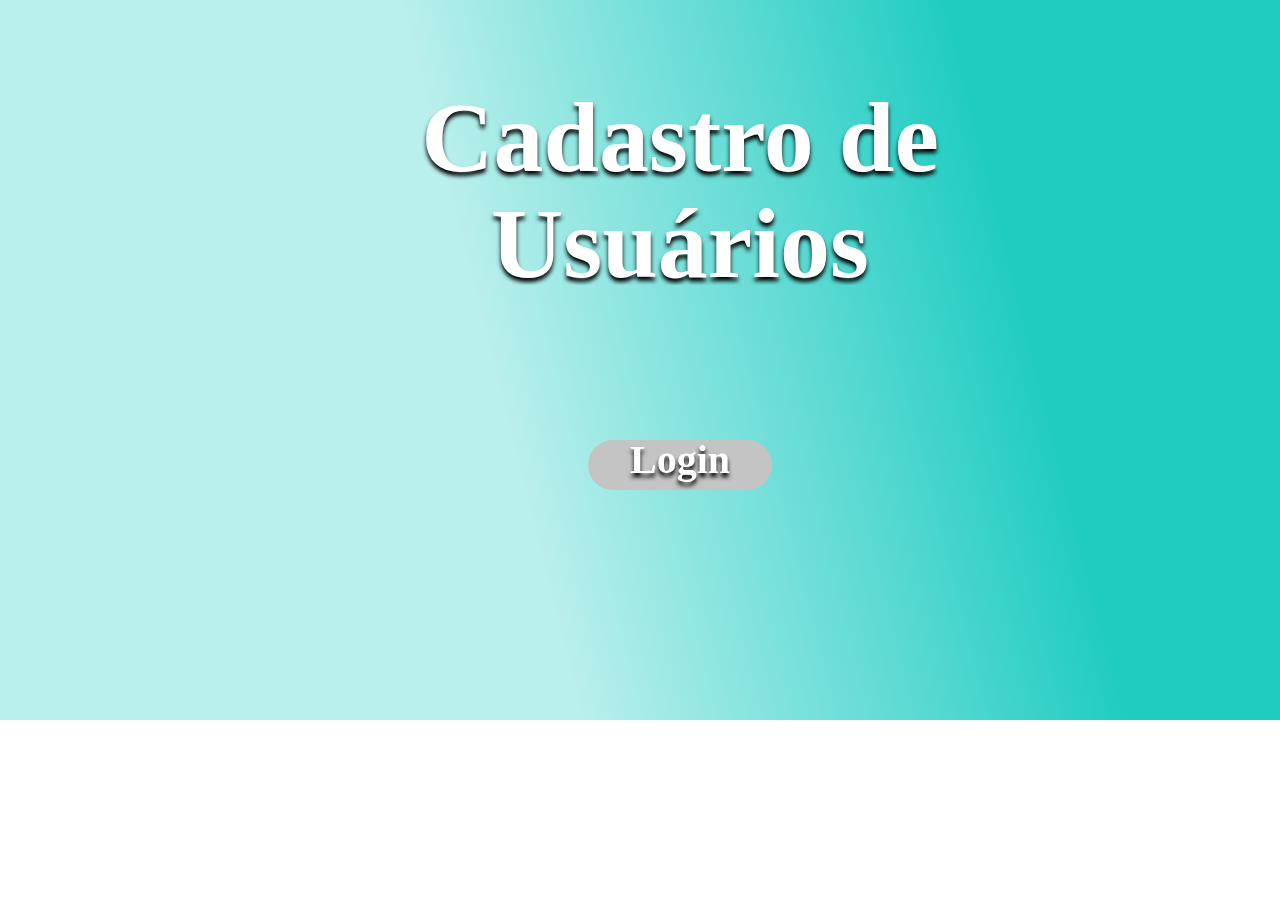
<file: PROJETO/WebContent/index.html>
<!DOCTYPE html>
<html lang="pt-br">
<head>
<title>PROJETO CADASTRO ESTAGIO</title>


<link rel="icon" href="imagens/icon_dice.png">
<link rel="Stylesheet" href="css/homecss.css">

<meta http-equiv="Content-Type" content="text/html; charset=UTF-8">



<!-- PARTE PRINCIPAL DO PROJETO/INCIO HTML -->
</head>
<body>
	<div class="conteudo">
		<div class="principal">
			<h1>Cadastro de Usuários</h1>
			<div class="boxinput">
				<a href="main" class="input">Login</a>
			</div>

		</div>
	</div>
</body>
</html>
</file>
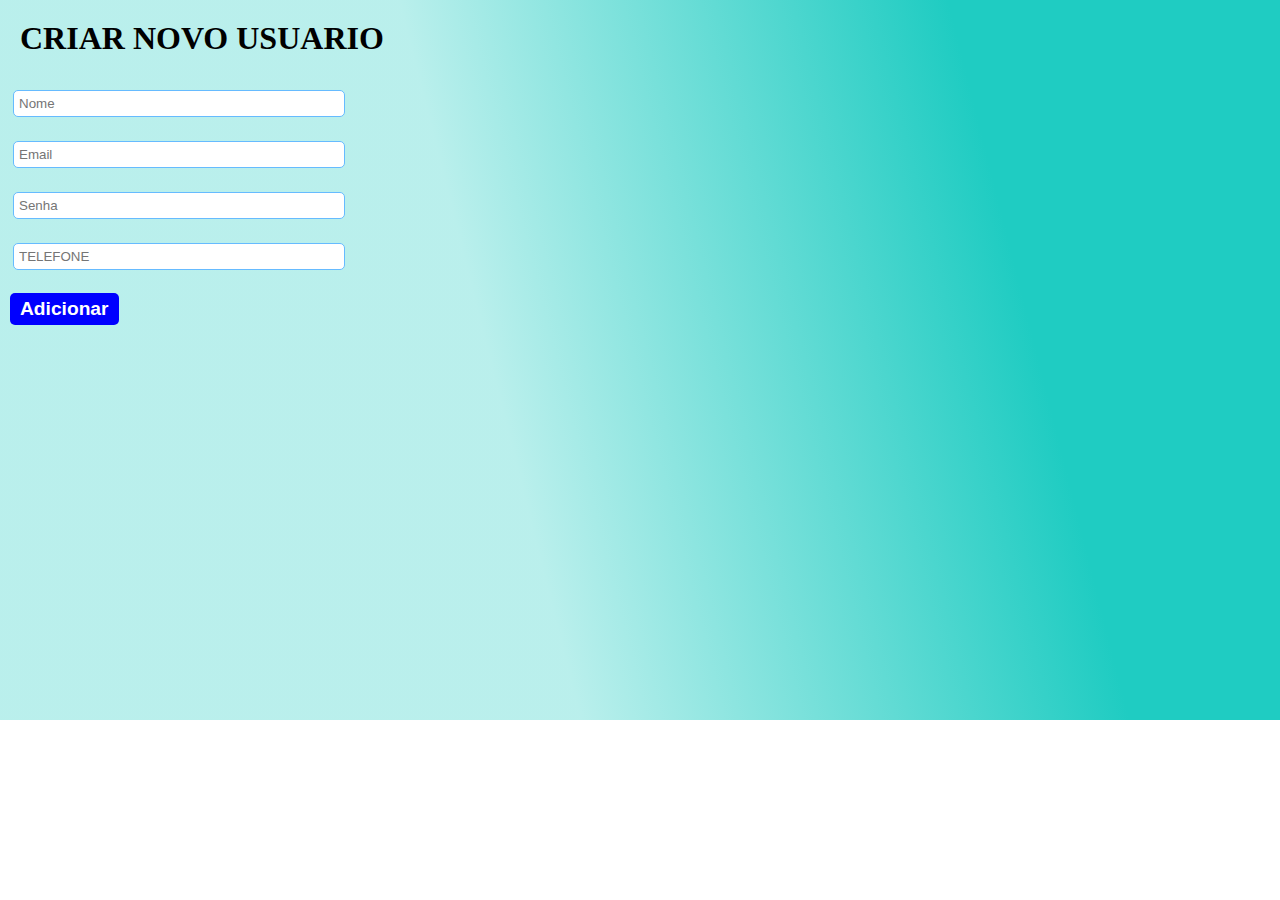
<file: PROJETO/WebContent/new.html>
<!DOCTYPE html>
<html lang="pt-br">
<head>
<title>PROJETO CADASTRO ESTAGIO</title>


<link rel="icon" href="imagens/icon_dice.png">
<link rel="Stylesheet" href="css/dados.css">

<meta http-equiv="Content-Type" content="text/html; charset=UTF-8">



<!-- PARTE PRINCIPAL DO PROJETO/INCIO HTML -->
</head>
<body>
	<div class="principal3">
	<h1>CRIAR NOVO USUARIO</h1>
		<Form name="frmUsuarios" action="insert">
			<table>
				<tr>
					<td><input type="text" name="NOME" placeholder="Nome"
						class="box1"></td>
				</tr>
				<tr>
					<td><input type="text" name="EMAIL" placeholder="Email"
						class="box1"></td>
				</tr>
				<tr>
					<td><input type="password" name="SENHA" placeholder="Senha"
						class="box1"></td>
				</tr>
				<tr>
					<td><input type="text" name="TELEFONE" placeholder="TELEFONE"
						class="box1"></td>
				</tr>

			</table>
			<input type="button" value="Adicionar" class="Button1"
				onclick="validar()">

		</Form>
		<script src="script/scripts.js"></script>
	</div>


</body>
</html>
</file>
<file: PROJETO/WebContent/css/homecss.css>
* {
  margin: 0;
  width: 1360px;
  height: 720px;
  
  overflow: hidden;
  box-shadow: none;
  box-sizing: border-box;
  text-decoration: none;
  font-family: sans-serif;
   -webkit-font-smoothing: antialiased;
   
   outline: none;
}

.conteudo {
width: 1366px;
height: 720px;

}


.principal {
    
position: absolute;
width: 1366px;
height: 720px;
left: 0px;
top: 0px;

background: linear-gradient(255.86deg, #1FCCC2 26.99%, rgba(31, 204, 194, 0.31) 62.5%);

}

h1 {
   
position: absolute;
width: 638px;
height: 200px;
left: 361px;
top: 85px;

font-family: Thabit;
font-style: normal;
font-weight: bold;
font-size: 100px;
line-height: 106px;
text-align: center;

color: #FFFFFF;
text-align: center;
text-shadow: 0px 4px 4px #000000;
}

.boxinput{
    
position: absolute;
width: 184px;
height: 50px;
left: 588px;
top: 440px;
border: 0px;
padding: 0px;
background: #C4C4C4;
border-radius: 50px;   
    
}

.input {

/************* FONTE ***************/

position: fixed;
width: 200px;
height: 60px;
left: 580px;
top: 440px;

font-family: Thabit;
font-style: normal;
font-weight: bold;
font-size: 40px;
line-height: 40px;
text-align: center;
border: 0px;
padding: 0px;
color: #FFFFFF;
text-shadow: 0px 4px 4px #000000;

}
</file>
<file: PROJETO/WebContent/css/dados.css>
.principal3 {

position: absolute;
width: 1366px;
height: 720px;
left: 0px;
top: 0px;

background: linear-gradient(255.86deg, #1FCCC2 26.99%, rgba(31, 204, 194, 0.31) 62.5%);

}

h1 {
	
	margin: 20px;
}



/*********BOT�O DE ADICIONAR******/
.Button1 {
	background-color:blue;
	padding:5px 10px 5px 10px;
	color: #ffffff;
	font-size:1.2em;
	font-weight:720;
	border-radius:5px;
	border:0;
	cursor:pointer;
	margin:10px;
	
}
/*********BOX DE DADOS ******/
.box1{
	margin:10px;
	width:320px;
	padding:5px;
	margin-bottom:10px;
	border:1px solid #66bbff;
	border-radius:5px;
	
}
</file>
